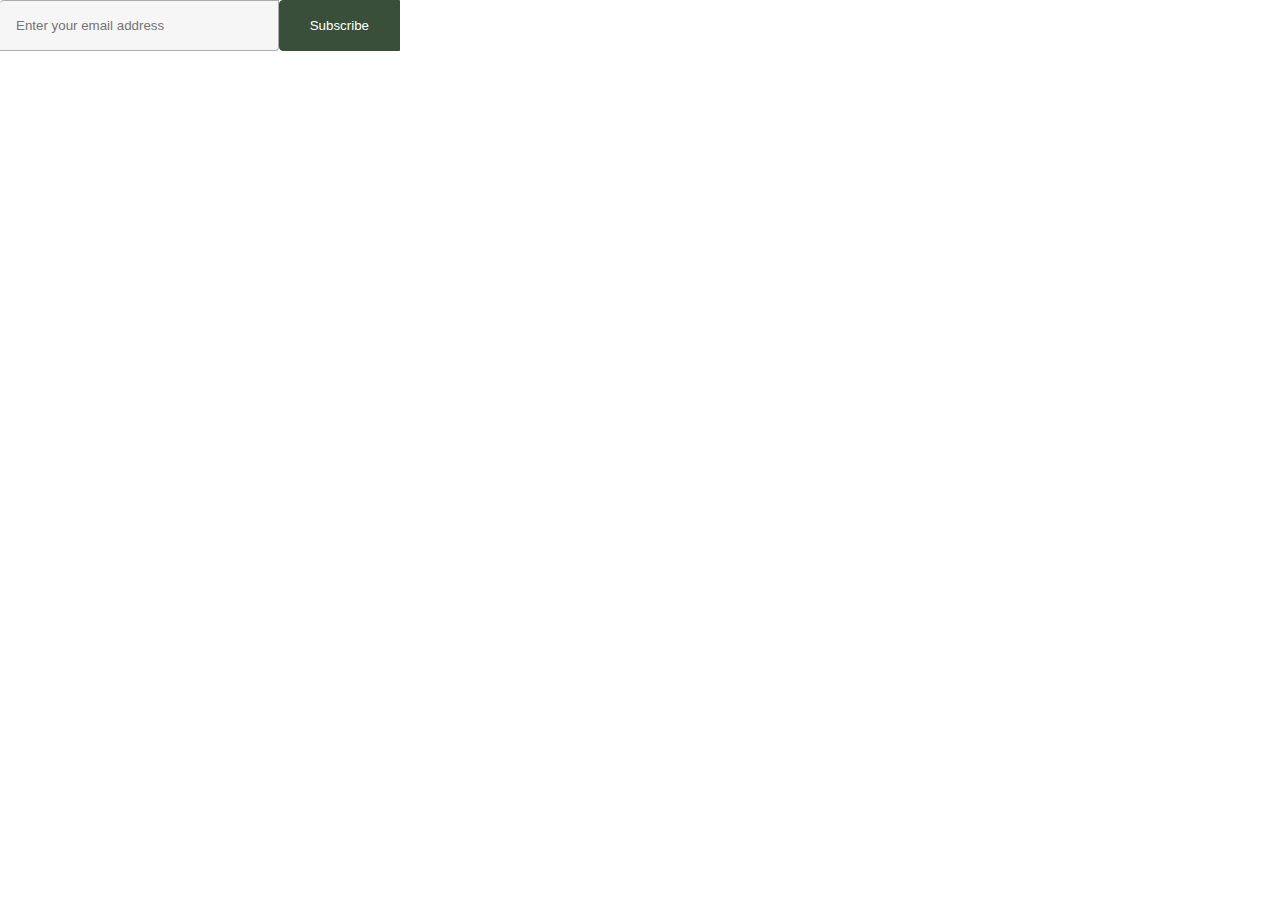
<file: index.html>
<!DOCTYPE html>
<html lang="en">

<head>
  <meta charset="UTF-8">
  <meta name="viewport" content="width=device-width, initial-scale=1.0">
  <title>Call to Action</title>
  <link rel="stylesheet" href="global.css">
</head>

<body>
  <div class="input-group">
    <input class="input" placeholder="Enter your email address">
    <button class="btn btn-primary">Subscribe</button>

  </div>
</body>

</html>
</file>
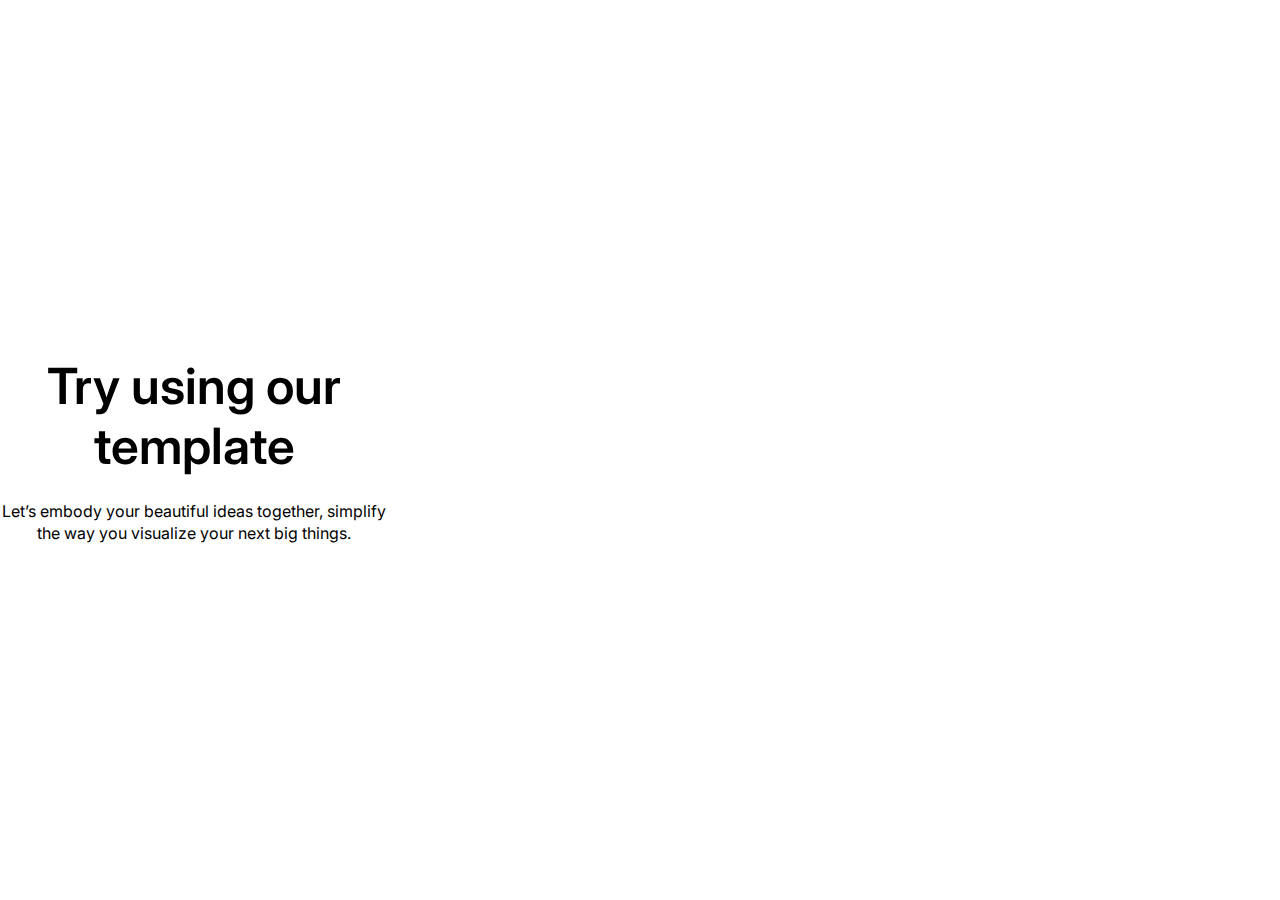
<file: CTA-3/index.html>
<!DOCTYPE html>
<html lang="en">

<head>
    <meta charset="UTF-8">
    <meta name="viewport" content="width=device-width, initial-scale=1.0">
    <title>CTA-3</title>

    <link rel="stylesheet" href="/global.css">
    <link rel="stylesheet" href="index.css">
</head>

<body>
    <div class="main">

        <div class="container">
            <div class="h1-text">Try using our template</div>
            <div class="regular-text">Let’s embody your beautiful ideas together, simplify the way you visualize your
                next big things.</div>
        </div>
        <div class="hero"></div>
    </div>
</body>

</html>
</file>
<file: global.css>
@import url('https://fonts.googleapis.com/css2?family=Inter:wght@100..900&display=swap');

/* define global variables */
:root {
  --black: #2d2e2e;
  --dark-green: #3a4f39;
  --grey: #ababab;
  --light-grey: #f6f6f6;
  --white: #ffffff;
  --light-green: #eff6f3;

  --cta-background: url("https://link.tenxbase.com/cta-background");
  --cta-hills:  url(https://link.tenxbase.com/cta-hills);
  --cta-house:  url(https://link.tenxbase.com/cta-house);
}


body {
 margin: 0;
}



/* tipiografie */
.h1-text {
  font-family: "Inter", sans-serif;
  font-weight: 600;
  font-size: 50px;
}

.regular-text {
  font-family: "Inter", sans-serif;
  font-weight: 400;
  font-size: 16px;
  line-height: 22px;
}

.button-text  {
  font-family: "Inter", sans-serif;
  font-weight: 500;
  font-size: 18px;
}

.link {
  font-family:  "Inter", sans-serif;
  font-weight: 700;
  font-size: 50px;
  color: #3a4f39;
}


/* butonul de baza */
.btn {
  padding-top: 17px;
  padding-bottom: 17px;
  padding-left: 30px;
  padding-right: 30px;
  border-radius: 4px;
  border: 1px solid var(--dark-green);
}


/* culoarea primary*/
.btn-primary {
  color: var(--white);
  background-color: var(--dark-green);
}

.btn-primary:hover {
  background-color: #283a27;
}


/* culoarea secondary*/
.btn-secondary {
  color: var(--dark-green);
  background-color: var(--white);
}

.btn-secondary:hover {
  color: #213220;
  border-color: #213220;
}

.input {
  padding-top: 17px;
  padding-bottom: 17px;
  padding-left: 16px;
  padding-right: 16px;
  
  border-radius: 4px;
  
  flex: 1; 
 
  background-color: var(--light-grey);
  border: 1px solid var(--grey);
  
  
}


.input:focus {
  outline: none;
  border: 1px solid #a0cd93;
}

.input:hover {
  outline: none;
  border: 1px solid #abcd93;
}

.input-group {
  width: 400px;
  display: flex;
  flex-direction: row;
  align-items: center;
}

.input-group > .input {
  border-top-right-radius: 0;
  border-bottom-left-radius: 0;
  border-left-width: 0;
}

.input-group > .btn {
  border-top-right-radius: 0;
  border-bottom-right-radius: 0;
}
</file>
<file: CTA-3/index.css>
.main{
    height: 100vh;
    width:  100vw;

    display: flex;
    flex-direction: row;
    justify-content: center;
    align-items: center;

    gap: 7%;
}
.hero{
    flex: 1; 
    height: 100%;

    background-image: var(--cta-hills);
    background-size: cover;
    background-position: center;
}

.panel{
    flex: 1;

    display: flex;
    flex-direction: column;
    justify-content: center;
    align-items: center;
}
.container{
    max-width: 388px;

    text-align: center;

    display: flex;
    flex-direction: column;
    justify-content: center;
    align-items: center;
    gap: 24px;
}

@media (max-width: 720px){
    .main{
        flex-direction: column;
    }

    .hero{
        width: 100%;
        flex: 1;
    }
    .panel{
        padding-left: 16px;
        padding-right: 16px;
    }
    .container{
        width: 100%;
        padding-top: 32px;
        padding-bottom: 24px;

    }

}
</file>
